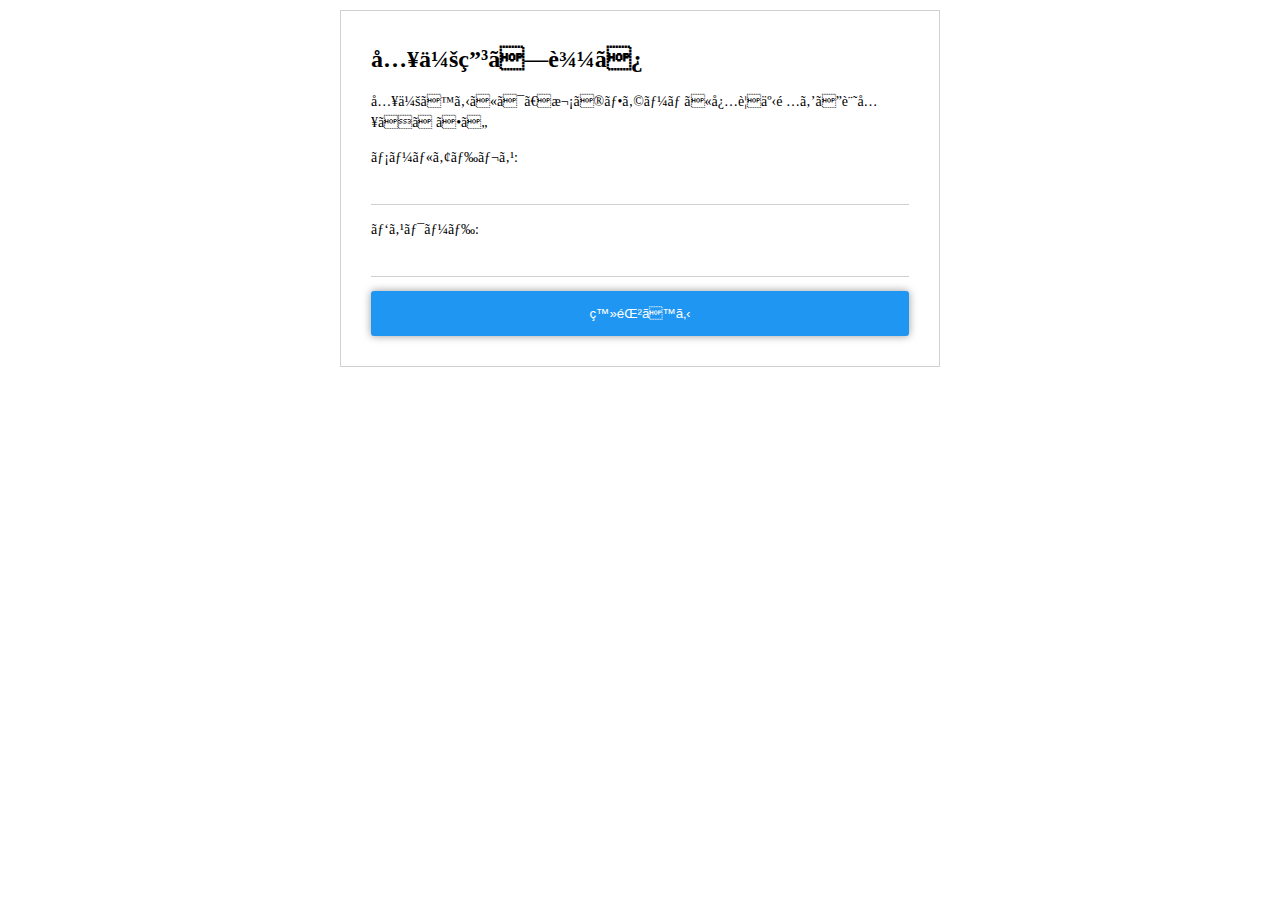
<file: index.html>
<!DOCTYPE html>
<html>
<head>
  <meta charset="UTH-8">
  <meta name="viewport" content="width-device-width">
  <title>入会申し込み</title>

  <link rel="stylesheet" href="css/sanitize.css">
  <link rel="stylesheet" href="css/style.css">

</head>
<body>
  <div class="content">
    <h1>入会申し込み</h1>
    <p>入会するには、次のフォームに必要事項をご記入ください</p>
    <p>メールアドレス:<input  type="email" name="mymail"></p>
    <p>パスワード:<input  type="password" name="password"></p>
    <button type="submit">登録する</button>
  </div>
</body>
</html>
</file>
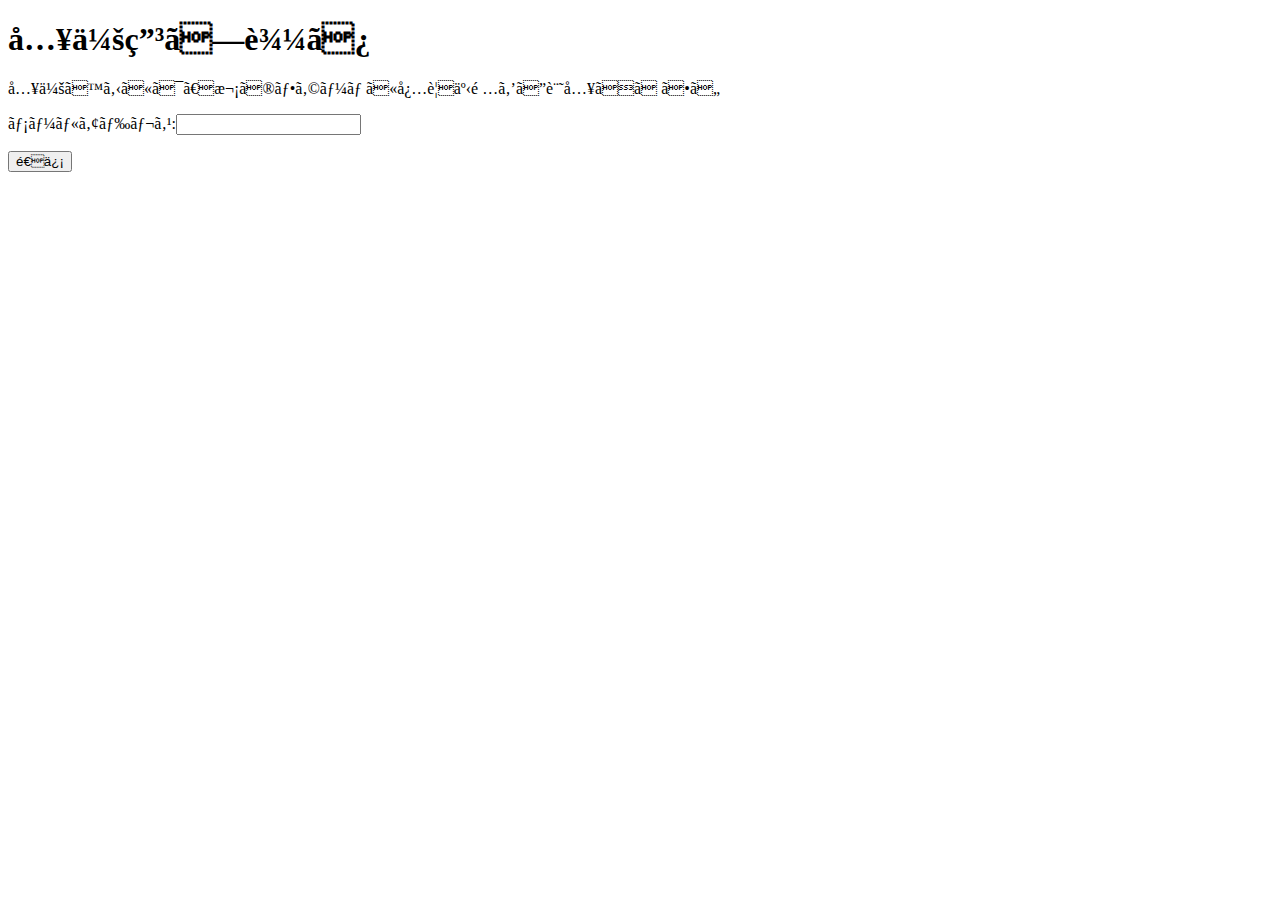
<file: step3/index.html>
<!DOCTYPE html>
<html>
<head>
  <meta charset="UTH-8">
  <meta name="viewport" content="width-device-width">
  <title>入会申し込み</title>
</head>
<body>
  <h1>入会申し込み</h1>
  <p>入会するには、次のフォームに必要事項をご記入ください</p>
  <p>メールアドレス:<input  type="email" name="mymail"></p>
  <button type="submit">送信</button>
</body>
</html>
</file>
<file: css/sanitize.css>
/* Document
 * ========================================================================== */

/**
 * Add border box sizing in all browsers (opinionated).
 */

*,
::before,
::after {
  box-sizing: border-box;
}

/**
 * 1. Add text decoration inheritance in all browsers (opinionated).
 * 2. Add vertical alignment inheritance in all browsers (opinionated).
 */

::before,
::after {
  text-decoration: inherit; /* 1 */
  vertical-align: inherit; /* 2 */
}

/**
 * 1. Use the default cursor in all browsers (opinionated).
 * 2. Change the line height in all browsers (opinionated).
 * 3. Use a 4-space tab width in all browsers (opinionated).
 * 4. Remove the grey highlight on links in iOS (opinionated).
 * 5. Prevent adjustments of font size after orientation changes in
 *    IE on Windows Phone and in iOS.
 * 6. Breaks words to prevent overflow in all browsers (opinionated).
 */

html {
  cursor: default; /* 1 */
  line-height: 1.5; /* 2 */
  -moz-tab-size: 4; /* 3 */
  tab-size: 4; /* 3 */
  -webkit-tap-highlight-color: transparent /* 4 */;
  -ms-text-size-adjust: 100%; /* 5 */
  -webkit-text-size-adjust: 100%; /* 5 */
  word-break: break-word; /* 6 */
}

/* Sections
 * ========================================================================== */

/**
 * Remove the margin in all browsers (opinionated).
 */

body {
  margin: 0;
}

/**
 * Correct the font size and margin on `h1` elements within `section` and
 * `article` contexts in Chrome, Edge, Firefox, and Safari.
 */

h1 {
  font-size: 2em;
  margin: 0.67em 0;
}

/* Grouping content
 * ========================================================================== */

/**
 * Remove the margin on nested lists in Chrome, Edge, IE, and Safari.
 */

dl dl,
dl ol,
dl ul,
ol dl,
ul dl {
  margin: 0;
}

/**
 * Remove the margin on nested lists in Edge 18- and IE.
 */

ol ol,
ol ul,
ul ol,
ul ul {
  margin: 0;
}

/**
 * 1. Add the correct sizing in Firefox.
 * 2. Show the overflow in Edge 18- and IE.
 */

hr {
  height: 0; /* 1 */
  overflow: visible; /* 2 */
}

/**
 * Add the correct display in IE.
 */

main {
  display: block;
}

/**
 * Remove the list style on navigation lists in all browsers (opinionated).
 */

nav ol,
nav ul {
  list-style: none;
  padding: 0;
}

/**
 * 1. Correct the inheritance and scaling of font size in all browsers.
 * 2. Correct the odd `em` font sizing in all browsers.
 */

pre {
  font-family: monospace, monospace; /* 1 */
  font-size: 1em; /* 2 */
}

/* Text-level semantics
 * ========================================================================== */

/**
 * Remove the gray background on active links in IE 10.
 */

a {
  background-color: transparent;
}

/**
 * Add the correct text decoration in Edge 18-, IE, and Safari.
 */

abbr[title] {
  text-decoration: underline;
  text-decoration: underline dotted;
}

/**
 * Add the correct font weight in Chrome, Edge, and Safari.
 */

b,
strong {
  font-weight: bolder;
}

/**
 * 1. Correct the inheritance and scaling of font size in all browsers.
 * 2. Correct the odd `em` font sizing in all browsers.
 */

code,
kbd,
samp {
  font-family: monospace, monospace; /* 1 */
  font-size: 1em; /* 2 */
}

/**
 * Add the correct font size in all browsers.
 */

small {
  font-size: 80%;
}

/* Embedded content
 * ========================================================================== */

/*
 * Change the alignment on media elements in all browsers (opinionated).
 */

audio,
canvas,
iframe,
img,
svg,
video {
  vertical-align: middle;
}

/**
 * Add the correct display in IE 9-.
 */

audio,
video {
  display: inline-block;
}

/**
 * Add the correct display in iOS 4-7.
 */

audio:not([controls]) {
  display: none;
  height: 0;
}

/**
 * Remove the border on iframes in all browsers (opinionated).
 */

iframe {
  border-style: none;
}

/**
 * Remove the border on images within links in IE 10-.
 */

img {
  border-style: none;
}

/**
 * Change the fill color to match the text color in all browsers (opinionated).
 */

svg:not([fill]) {
  fill: currentColor;
}

/**
 * Hide the overflow in IE.
 */

svg:not(:root) {
  overflow: hidden;
}

/* Tabular data
 * ========================================================================== */

/**
 * Collapse border spacing in all browsers (opinionated).
 */

table {
  border-collapse: collapse;
}

/* Forms
 * ========================================================================== */

/**
 * Remove the margin on controls in Safari.
 */

button,
input,
select {
  margin: 0;
}

/**
 * 1. Show the overflow in IE.
 * 2. Remove the inheritance of text transform in Edge 18-, Firefox, and IE.
 */

button {
  overflow: visible; /* 1 */
  text-transform: none; /* 2 */
}

/**
 * Correct the inability to style buttons in iOS and Safari.
 */

button,
[type="button"],
[type="reset"],
[type="submit"] {
  -webkit-appearance: button;
}

/**
 * 1. Change the inconsistent appearance in all browsers (opinionated).
 * 2. Correct the padding in Firefox.
 */

fieldset {
  border: 1px solid #a0a0a0; /* 1 */
  padding: 0.35em 0.75em 0.625em; /* 2 */
}

/**
 * Show the overflow in Edge 18- and IE.
 */

input {
  overflow: visible;
}

/**
 * 1. Correct the text wrapping in Edge 18- and IE.
 * 2. Correct the color inheritance from `fieldset` elements in IE.
 */

legend {
  color: inherit; /* 2 */
  display: table; /* 1 */
  max-width: 100%; /* 1 */
  white-space: normal; /* 1 */
}

/**
 * 1. Add the correct display in Edge 18- and IE.
 * 2. Add the correct vertical alignment in Chrome, Edge, and Firefox.
 */

progress {
  display: inline-block; /* 1 */
  vertical-align: baseline; /* 2 */
}

/**
 * Remove the inheritance of text transform in Firefox.
 */

select {
  text-transform: none;
}

/**
 * 1. Remove the margin in Firefox and Safari.
 * 2. Remove the default vertical scrollbar in IE.
 * 3. Change the resize direction in all browsers (opinionated).
 */

textarea {
  margin: 0; /* 1 */
  overflow: auto; /* 2 */
  resize: vertical; /* 3 */
}

/**
 * Remove the padding in IE 10-.
 */

[type="checkbox"],
[type="radio"] {
  padding: 0;
}

/**
 * 1. Correct the odd appearance in Chrome, Edge, and Safari.
 * 2. Correct the outline style in Safari.
 */

[type="search"] {
  -webkit-appearance: textfield; /* 1 */
  outline-offset: -2px; /* 2 */
}

/**
 * Correct the cursor style of increment and decrement buttons in Safari.
 */

::-webkit-inner-spin-button,
::-webkit-outer-spin-button {
  height: auto;
}

/**
 * Correct the text style of placeholders in Chrome, Edge, and Safari.
 */

::-webkit-input-placeholder {
  color: inherit;
  opacity: 0.54;
}

/**
 * Remove the inner padding in Chrome, Edge, and Safari on macOS.
 */

::-webkit-search-decoration {
  -webkit-appearance: none;
}

/**
 * 1. Correct the inability to style upload buttons in iOS and Safari.
 * 2. Change font properties to `inherit` in Safari.
 */

::-webkit-file-upload-button {
  -webkit-appearance: button; /* 1 */
  font: inherit; /* 2 */
}

/**
 * Remove the inner border and padding of focus outlines in Firefox.
 */

::-moz-focus-inner {
  border-style: none;
  padding: 0;
}

/**
 * Restore the focus outline styles unset by the previous rule in Firefox.
 */

:-moz-focusring {
  outline: 1px dotted ButtonText;
}

/**
 * Remove the additional :invalid styles in Firefox.
 */

:-moz-ui-invalid {
  box-shadow: none;
}

/* Interactive
 * ========================================================================== */

/*
 * Add the correct display in Edge 18- and IE.
 */

details {
  display: block;
}

/*
 * Add the correct styles in Edge 18-, IE, and Safari.
 */

dialog {
  background-color: white;
  border: solid;
  color: black;
  display: block;
  height: -moz-fit-content;
  height: -webkit-fit-content;
  height: fit-content;
  left: 0;
  margin: auto;
  padding: 1em;
  position: absolute;
  right: 0;
  width: -moz-fit-content;
  width: -webkit-fit-content;
  width: fit-content;
}

dialog:not([open]) {
  display: none;
}

/*
 * Add the correct display in all browsers.
 */

summary {
  display: list-item;
}

/* Scripting
 * ========================================================================== */

/**
 * Add the correct display in IE 9-.
 */

canvas {
  display: inline-block;
}

/**
 * Add the correct display in IE.
 */

template {
  display: none;
}

/* User interaction
 * ========================================================================== */

/*
 * 1. Remove the tapping delay in IE 10.
 * 2. Remove the tapping delay on clickable elements
      in all browsers (opinionated).
 */

a,
area,
button,
input,
label,
select,
summary,
textarea,
[tabindex] {
  -ms-touch-action: manipulation; /* 1 */
  touch-action: manipulation; /* 2 */
}

/**
 * Add the correct display in IE 10-.
 */

[hidden] {
  display: none;
}

/* Accessibility
 * ========================================================================== */

/**
 * Change the cursor on busy elements in all browsers (opinionated).
 */

[aria-busy="true"] {
  cursor: progress;
}

/*
 * Change the cursor on control elements in all browsers (opinionated).
 */

[aria-controls] {
  cursor: pointer;
}

/*
 * Change the cursor on disabled, not-editable, or otherwise
 * inoperable elements in all browsers (opinionated).
 */

[aria-disabled="true"],
[disabled] {
  cursor: not-allowed;
}

/*
 * Change the display on visually hidden accessible elements
 * in all browsers (opinionated).
 */

[aria-hidden="false"][hidden] {
  display: initial;
}

[aria-hidden="false"][hidden]:not(:focus) {
  clip: rect(0, 0, 0, 0);
  position: absolute;
}
</file>
<file: css/style.css>
p {
  font-size: 14px;
}

h1 {
  font-size: 24px;
  margin: 0;
}

.content {
  background-color: #fff;
  width: 600px;
  margin: 10px auto;
  border: 1px solid #d1d1d1;
  padding: 30px;
}

input {
  border: none;
  border-bottom:  1px solid #d1d1d1;
  font-size: 1.2em;
  width: 100%;
  padding: 8px;
}

button {
  width: 100%;
  background-color: #2096f3;
  color: #fff;
  padding: 15px;
  border: 0;
  border-radius: 3px;
  box-shadow: 0 0 8px rgba(0, 0, 0, .4);
}
</file>
